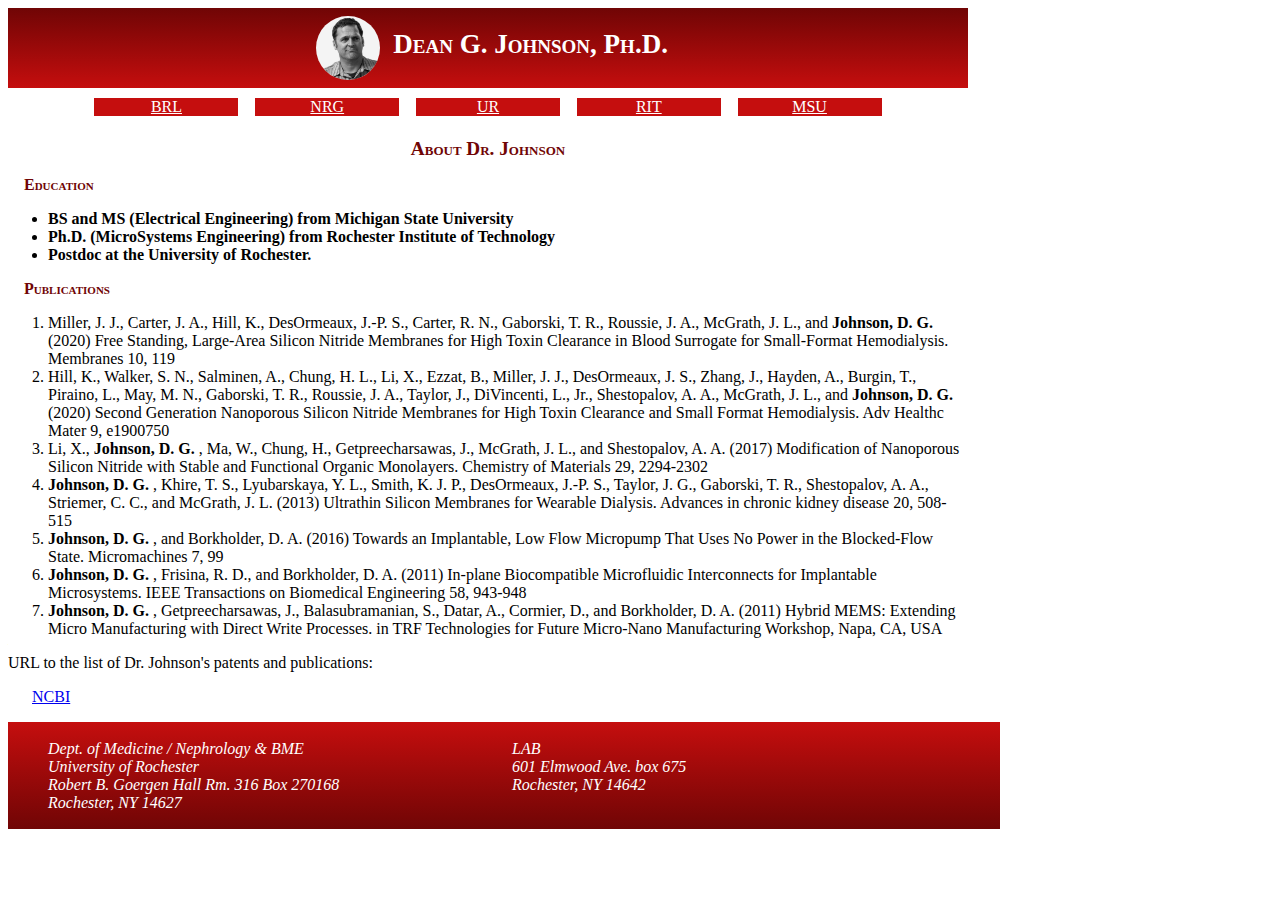
<file: index.html>
<!DOCTYPE html>
<html lang="en">
  <head>
    <meta charset="UTF-8" />
    <meta http-equiv="X-UA-Compatible" content="IE=edge" />
    <meta name="viewport" content="width=device-width, initial-scale=1.0" />
    <title>About DrDeanJ</title>
    <link rel="stylesheet" href="css/DJstyle.css" />
  </head>
  <body>
    <header id="title">
      <img
        class="headshot"
        src="images/DeanSmirkSQ.jpg"
        width="200"
        alt="Picture of Dean smirking"
      />
      <div class="logo-name"><h1>Dean G. Johnson, Ph.D.</h1></div>
    </header>
    <nav>
      <a href="https://drdeanj.github.io/DrDeanJ/brl.html">BRL</a>
      <a href="https://nanomembranes.org/">NRG</a>
      <a href="https://www.rochester.edu/">UR</a>
      <a href="https://www.rit.edu/">RIT</a>
      <a href="https://www.msu.edu/">MSU</a>

      
  
    </nav>
    <!-- <img
      class="stripe"
      src="images/greenBlock.jpg"
      alt="decorative spartan green stripe"
    />
    <img
      class="stripeEnd"
      src="images/InvaderIcon.gif"
      alt="decorative space invader icon"
    /> -->
    <div id="main">
      <!-- <div>
        <img
          class="logo"
          src="images/BRLlogoNoWords.png"
          atl="logo for Biofluidics Research Lab"
        />
        <div class="logo-name"><h2>Biofluidic Research Lab</h2></div>
      </div>
      <p class="split">
        There were more than 725,000 patients with end-stage renal disease
        (ESRD) in the US in 2016 with ~124,000 new cases reported. The standard
        of care for ESRD patients is lifelong hemodialysis (HD) treatments at a
        frequency of three times per week with 63% of prevalent ESRD cases
        undergoing HD in 2016. In-center thrice-weekly treatments have been
        linked with significantly increased risk of cardiovascular disease (CVD)
        events and mortality due to the extra-long interdialytic period. Post
        dialysis recovery time can be twice as long as the treatment time,
        during which time patients report feeling ill, rundown, and depressed,
        which prevents most patients from holding a full-time job. Life
        expectancies for ESRD patients have improved little in the past two
        decades, with almost no change ( &lt;&nbsp;1 year increase) for those 50
        years of age and older. In an effort to improve both health outcomes and
        the quality of life for those on HD, the BRL – supported by K25 & R01
        grants from NIH/NDIKK – is working on technologies to enable portable or
        wearable HD. Such advances would not only provide lifestyle benefits in
        the form of mobility and convenience, they should improve treatment
        outcomes by enabling more frequent or continuous dialysis and minimizing
        extracorporeal blood circuit volumes. The best hope for a healthier
        future for ESRD patients, short of a replacement kidney, is the
        emergence of disruptive technologies in HD therapy. Ultimately systems
        would include a plasma filter, followed by an active filter that uses
        cultured cells and could include inline metrology of blood components.
        The goal of the BRL lab will be to develop MEMS technologies and devices
        for medical sensors, diagnostics, and therapies.<br />
        The BRL is located at the University of Rochester Medical Center in the
        department of Medicine, Nephrology division.
      </p> -->
      <h2>About Dr. Johnson</h2>
      <h3>Education</h3>
      <ul>
        <li>
          BS and MS (Electrical Engineering) from Michigan State University
        </li>
        <li>
          Ph.D. (MicroSystems Engineering) from Rochester Institute of
          Technology
        </li>
        <li>Postdoc at the University of Rochester.</li>
      </ul>
      <h3>Publications</h3>
      <ol>
        <li>
          Miller, J. J., Carter, J. A., Hill, K., DesOrmeaux, J.-P. S., Carter,
          R. N., Gaborski, T. R., Roussie, J. A., McGrath, J. L., and
          <strong>Johnson, D. G.</strong> (2020) Free Standing, Large-Area
          Silicon Nitride Membranes for High Toxin Clearance in Blood Surrogate
          for Small-Format Hemodialysis. Membranes 10, 119
        </li>

        <li>
          Hill, K., Walker, S. N., Salminen, A., Chung, H. L., Li, X., Ezzat,
          B., Miller, J. J., DesOrmeaux, J. S., Zhang, J., Hayden, A., Burgin,
          T., Piraino, L., May, M. N., Gaborski, T. R., Roussie, J. A., Taylor,
          J., DiVincenti, L., Jr., Shestopalov, A. A., McGrath, J. L., and
          <strong>Johnson, D. G.</strong> (2020) Second Generation Nanoporous
          Silicon Nitride Membranes for High Toxin Clearance and Small Format
          Hemodialysis. Adv Healthc Mater 9, e1900750
        </li>

        <li>
          Li, X., <strong>Johnson, D. G.</strong> , Ma, W., Chung, H.,
          Getpreecharsawas, J., McGrath, J. L., and Shestopalov, A. A. (2017)
          Modification of Nanoporous Silicon Nitride with Stable and Functional
          Organic Monolayers. Chemistry of Materials 29, 2294-2302
        </li>

        <li>
          <strong>Johnson, D. G.</strong> , Khire, T. S., Lyubarskaya, Y. L.,
          Smith, K. J. P., DesOrmeaux, J.-P. S., Taylor, J. G., Gaborski, T. R.,
          Shestopalov, A. A., Striemer, C. C., and McGrath, J. L. (2013)
          Ultrathin Silicon Membranes for Wearable Dialysis. Advances in chronic
          kidney disease 20, 508-515
        </li>

        <li>
          <strong>Johnson, D. G.</strong> , and Borkholder, D. A. (2016) Towards
          an Implantable, Low Flow Micropump That Uses No Power in the
          Blocked-Flow State. Micromachines 7, 99
        </li>

        <li>
          <strong>Johnson, D. G.</strong> , Frisina, R. D., and Borkholder, D.
          A. (2011) In-plane Biocompatible Microfluidic Interconnects for
          Implantable Microsystems. IEEE Transactions on Biomedical Engineering
          58, 943-948
        </li>

        <li>
          <strong>Johnson, D. G.</strong> , Getpreecharsawas, J.,
          Balasubramanian, S., Datar, A., Cormier, D., and Borkholder, D. A.
          (2011) Hybrid MEMS: Extending Micro Manufacturing with Direct Write
          Processes. in TRF Technologies for Future Micro-Nano Manufacturing
          Workshop, Napa, CA, USA
        </li>
      </ol>
        URL to the list of Dr. Johnson's patents and publications:
       <p> <a
      href="https://www.ncbi.nlm.nih.gov/myncbi/dean.johnson.1/bibliography/public"
          >NCBI</a>
      </p>
    
    </div>

    <div class="data"></div>

    <address>
      <p class="split">
        Dept. of Medicine / Nephrology & BME <br />
        University of Rochester<br />
        Robert B. Goergen Hall Rm. 316 Box 270168 <br />Rochester, NY 14627
        <br />
        LAB<br />
        601 Elmwood Ave. box 675 <br />Rochester, NY 14642
        </p>
    </address>
  </body>
</html>
</file>
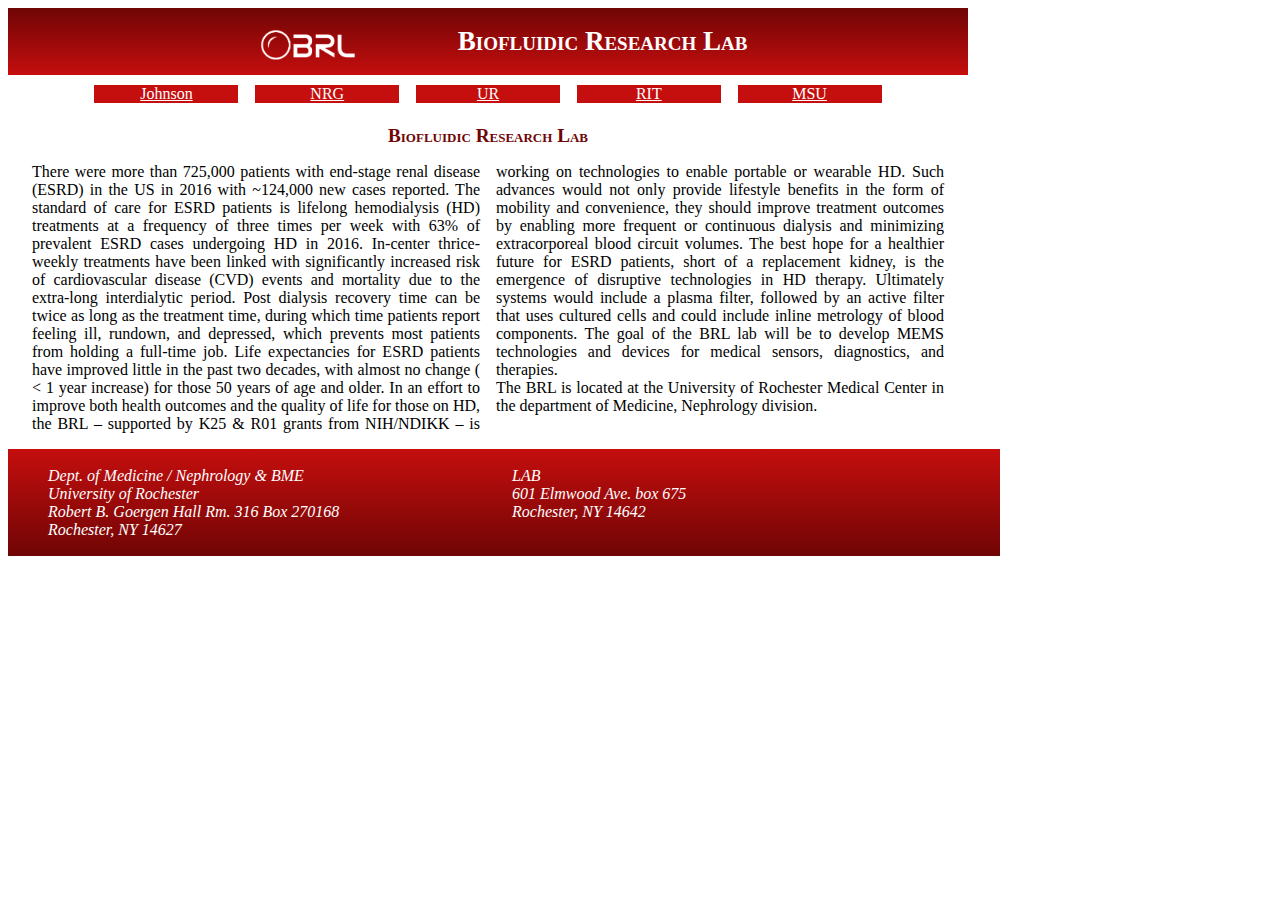
<file: brl.html>
<!DOCTYPE html>
<html lang="en">
  <head>
    <meta charset="UTF-8" />
    <meta http-equiv="X-UA-Compatible" content="IE=edge" />
    <meta name="viewport" content="width=device-width, initial-scale=1.0" />
    <title>Biofluidics Research Lab</title>
    <link rel="stylesheet" href="css/DJstyle.css" />
  </head>
  <body>
    <header id="title">
      <img
        class="logo"
        src="images/BRLlogoWHITE.png"
        width="200"
        alt="ogo for Biofluidics Research Lab"
      />
      <div class="logo-name"><h1>Biofluidic Research Lab</h1></div>
    </header>
    <nav>
      <a href="https://drdeanj.github.io/DrDeanJ/index.html">Johnson</a>
      <a href="https://nanomembranes.org/">NRG</a>
      <a href="https://www.rochester.edu/">UR</a>
      <a href="https://www.rit.edu/">RIT</a>
      <a href="https://www.msu.edu/">MSU</a>
    </nav>
    <!-- <img
      class="stripe"
      src="images/greenBlock.jpg"
      alt="decorative spartan green stripe"
    />
    <img
      class="stripeEnd"
      src="images/InvaderIcon.gif"
      alt="decorative space invader icon"
    /> -->
    <div id="main">
      <div>
        <!-- <img
          class="logo"
          src="images/BRLlogoNoWords.png"
          atl="logo for Biofluidics Research Lab"
        /> -->
        <div><h2>Biofluidic Research Lab</h2></div>
      </div>
      <p class="split">
        There were more than 725,000 patients with end-stage renal disease
        (ESRD) in the US in 2016 with ~124,000 new cases reported. The standard
        of care for ESRD patients is lifelong hemodialysis (HD) treatments at a
        frequency of three times per week with 63% of prevalent ESRD cases
        undergoing HD in 2016. In-center thrice-weekly treatments have been
        linked with significantly increased risk of cardiovascular disease (CVD)
        events and mortality due to the extra-long interdialytic period. Post
        dialysis recovery time can be twice as long as the treatment time,
        during which time patients report feeling ill, rundown, and depressed,
        which prevents most patients from holding a full-time job. Life
        expectancies for ESRD patients have improved little in the past two
        decades, with almost no change ( &lt;&nbsp;1 year increase) for those 50
        years of age and older. In an effort to improve both health outcomes and
        the quality of life for those on HD, the BRL – supported by K25 & R01
        grants from NIH/NDIKK – is working on technologies to enable portable or
        wearable HD. Such advances would not only provide lifestyle benefits in
        the form of mobility and convenience, they should improve treatment
        outcomes by enabling more frequent or continuous dialysis and minimizing
        extracorporeal blood circuit volumes. The best hope for a healthier
        future for ESRD patients, short of a replacement kidney, is the
        emergence of disruptive technologies in HD therapy. Ultimately systems
        would include a plasma filter, followed by an active filter that uses
        cultured cells and could include inline metrology of blood components.
        The goal of the BRL lab will be to develop MEMS technologies and devices
        for medical sensors, diagnostics, and therapies.<br />
        The BRL is located at the University of Rochester Medical Center in the
        department of Medicine, Nephrology division.
      </p>
    </div> 

    <div class="data"></div>

    <address>
      <p class="split">
        Dept. of Medicine / Nephrology & BME <br />
        University of Rochester<br />
        Robert B. Goergen Hall Rm. 316 Box 270168 <br />Rochester, NY 14627
        <br />
        LAB<br />
        601 Elmwood Ave. box 675 <br />Rochester, NY 14642
        </p>
    </address>
  </body>
</html>
</file>
<file: css/DJstyle.css>
header, footer, nav, address, div#main{
  max-width: 60rem;
}
ul {
  padding-left: 0 4em;
  font-weight:bold;
}
img.headshot {

  width: 4rem;
  border-radius: 50%;
  margin-top: .5rem;
  margin-right: .5rem;
  margin-left: .5rem;
  margin-bottom: .5rem;
  vertical-align:middle;
  display:inline-block;
}

img.logo {
  display:inline-block;
  width: 6rem;
  margin-top: 0.2rem;
  margin-right: 10%;
  margin-left: 2rem;
  margin-bottom: .2rem;
  vertical-align:middle;
}

img.stripe {
  width: 92%;
  height: 0.25rem;
  display: inline-block;
  display: none;
}

img.stripeEnd {
  width: 2rem;
  display: inline-block;
  padding-top: 1rem;
  display: none;
}

h1,h2, h3 {
  
  font-size: 130%;
  font-weight: bold;
  font-family: Georgia, "Times New Roman", Times, serif;
  color: white;
  font-variant: small-caps;
  text-align: center;
  /* padding-top: 1rem; */
}

h2, h3 {
  color: #700505;
  font-size: 120%;
  /* padding-top: 0; */
}

h3{
  font-size: 100%;
  text-align: left;
  padding-left: 1rem;
  
}

header,
footer,
address {
  background: linear-gradient(#700505, #c50e0e);
  color: white;
}
header {
  font-size: 130%;
  text-align: center;
}

p {
  padding-left: 1.5rem;
  padding-right: 1.5rem;
  column-count: 2;
  text-align:justify;
}


@media (max-width: 50rem){
  p.split {
    display:flex;
    gap: 2em;

  }
}
address {
  background: linear-gradient(#c50e0e, #700505);
  color: white;
  padding: .1rem 1rem;
  /*margin: .1rem 1rem;*/
}
.stripe {
  display: inline-block;
}
nav{
  width:100%;
  align-items:center;
  align-self: center;
  text-align:center;
}
nav a{
  display: inline-block;
  width: 15%;
  background:#c50e0e;
  color:white;
  text-align:center;
  margin:.6rem .4rem .4rem .4rem;
}
div.logo-name {
  display:inline-block;
  text-align:center;
}
</file>
